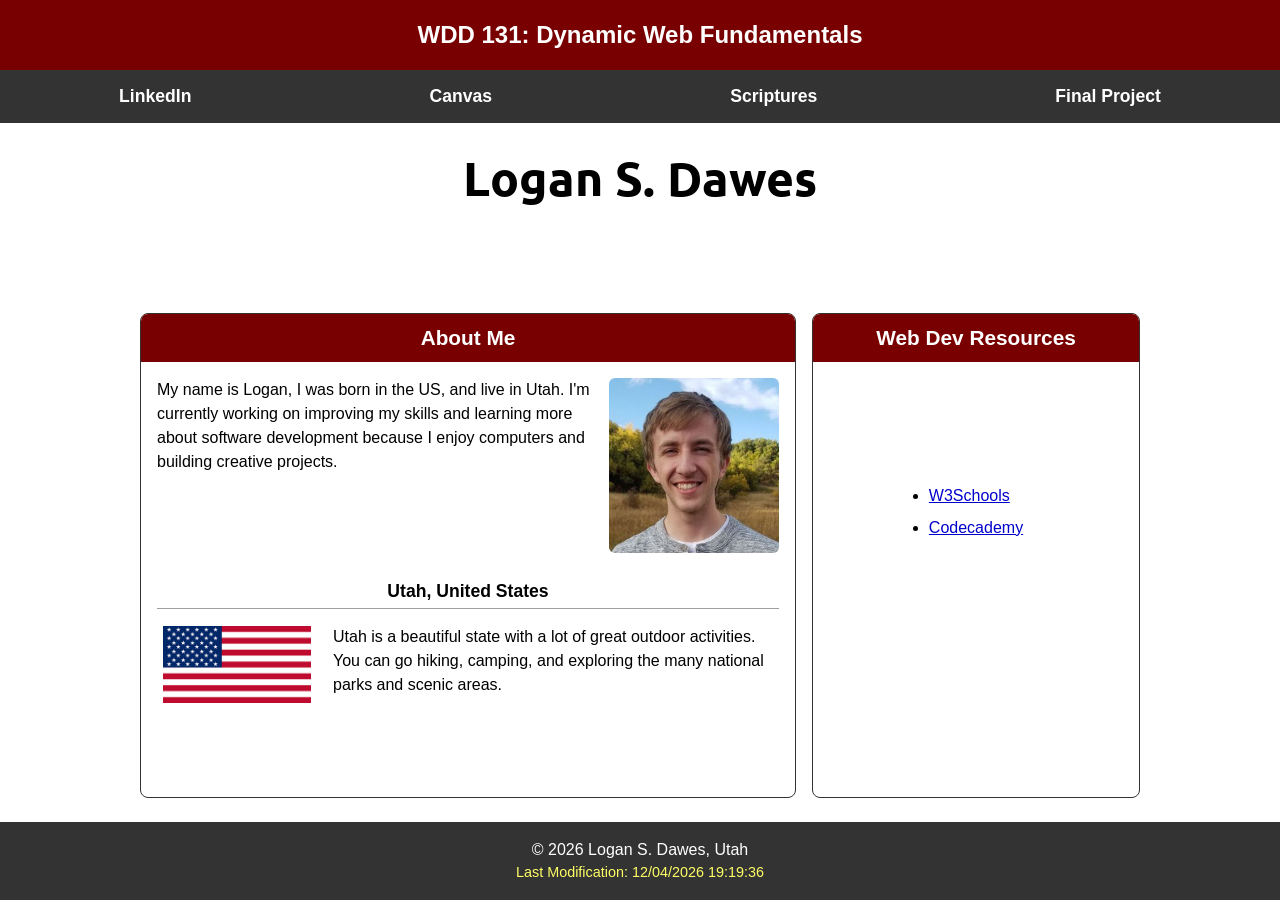
<file: index.html>
<!DOCTYPE html>
<html lang="en">
<head>

    <meta charset="UTF-8">
    <meta name="viewport" content="width=device-width, initial-scale=1.0">

    <link rel="preconnect" href="https://fonts.googleapis.com">
    <link rel="preconnect" href="https://fonts.gstatic.com" crossorigin>
    <link href="https://fonts.googleapis.com/css2?family=Roboto:wght@400;700&family=Ubuntu:wght@400;700&display=swap" rel="stylesheet">

    <meta name="description" content="Dynamic Web Fundamentals W01 Assignment: Logan Dawes Home Page">
    <meta name="author" content="Logan Dawes">
    <link rel="stylesheet" href="styles/base.css">
    <script src="scripts/getdates.js" defer></script>
    <title>WDD 131 - Dynamic Web Fundamentals - Logan Dawes</title>

</head>
<body>

    <header>
        <span id="course-title">WDD 131: Dynamic Web Fundamentals</span>

        <nav>

            <ul class="navigation">
                <li><a href="https://www.linkedin.com/in/logan-dawes" title="LinkedIn">LinkedIn</a></li>
                <li><a href="https://byupw.instructure.com/" title="Canvas">Canvas</a></li>
                <li><a href="https://www.churchofjesuschrist.org/study/scriptures/ot/ex/14?lang=eng&id=p13#p13" title="Scriptures">Scriptures</a></li>
                <li><a href="finalproject.html" title="Final Project">Final Project</a></li>
            </ul>

        </nav>

    </header>
    
    <main>

        <h1>Logan S. Dawes</h1>

        <section class="card">

            <h2>About Me</h2>

            <div class="about-me">

                <p>My name is Logan, I was born in the US, and live in Utah. I'm currently working on improving my skills and learning more about software development because I enjoy computers and building creative projects.</p>
                
                <img src="images/logan.jpg" alt="Picture of Logan">
            </div>

            <div class="location">

                <h3>Utah, United States</h3>

                <div class="location-content">

                    <figure>
                        <img src="images/us-flag.png" alt="Flag of the United States">
                    </figure>

                    <p>Utah is a beautiful state with a lot of great outdoor activities. You can go hiking, camping, and exploring the many national parks and scenic areas.</p>

                </div>
                
                
            </div>

        </section>

        <section class="card">

            <h2>Web Dev Resources</h2>

            <div class="resources">
                <ul>
                    <li><a href="https://www.w3schools.com/htmlcss/" title="W3Schools">W3Schools</a></li>
                    <li><a href="https://www.codecademy.com/catalog/language/html-css" title="Codecademy">Codecademy</a></li>
                </ul>
            </div>

        </section>

    </main>

    <footer>
        <p>&copy; <span id="currentyear"></span> Logan S. Dawes, Utah</p>
        <p id="lastModified">Last modified:</p>
    </footer>  
    
</body>
</html>
</file>
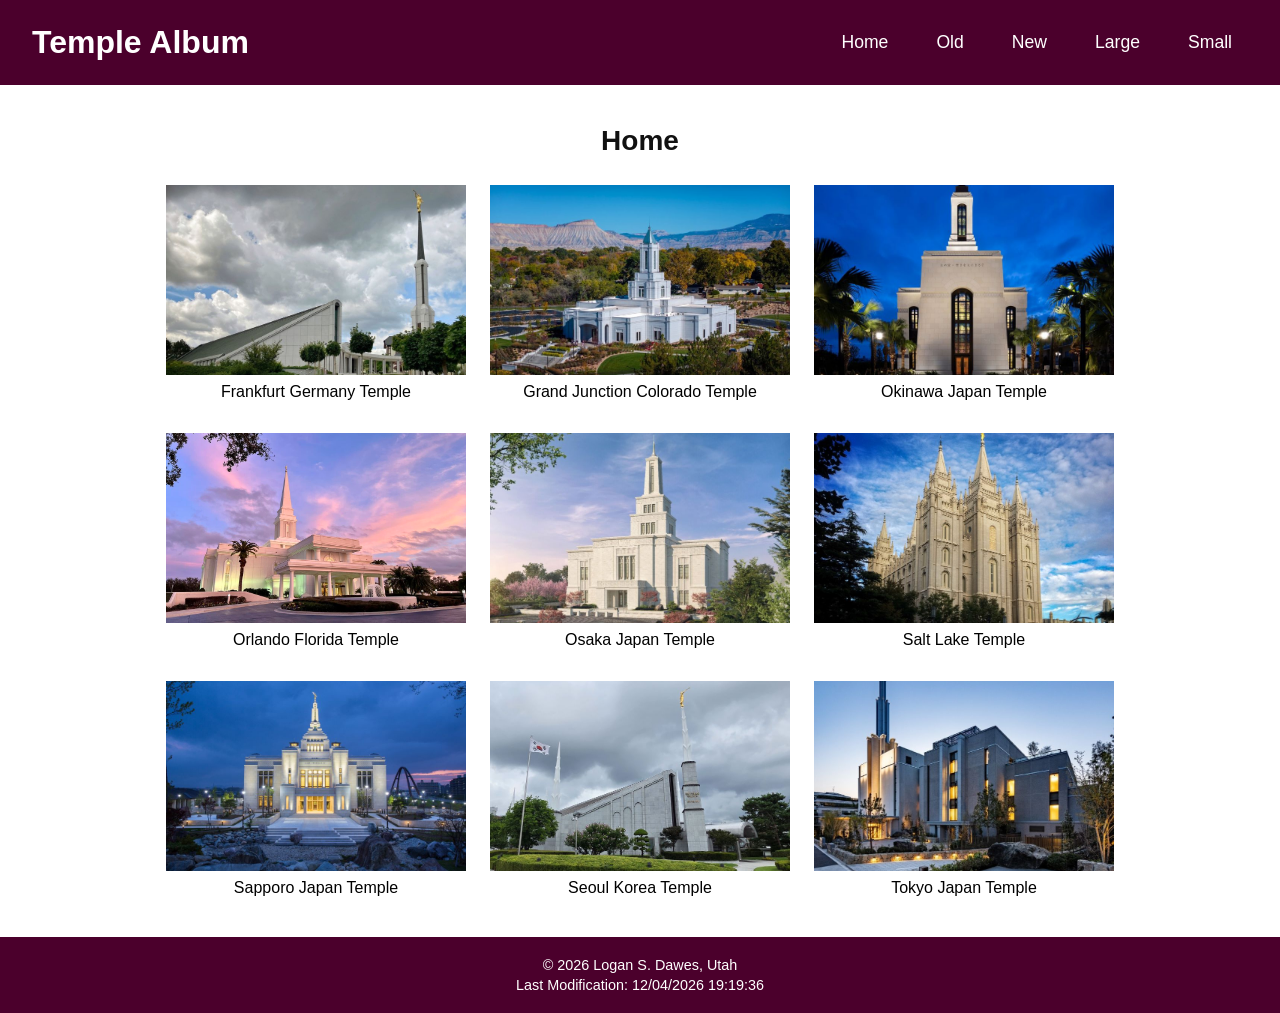
<file: temples.html>
<!DOCTYPE html>
<html lang="en">
<head>
    
    <meta charset="UTF-8">
    <meta name="viewport" content="width=device-width, initial-scale=1.0">
    <meta name="description" content="W02 Assignment: Picture Album: Logan Dawes - Temples">
    <meta name="author" content="Logan Dawes">

    <link rel="preconnect" href="https://fonts.googleapis.com">
    <link rel="preconnect" href="https://fonts.gstatic.com" crossorigin>
    <link href="https://fonts.googleapis.com/css2?family=Roboto:wght@400;700&family=Ubuntu:wght@400;700&display=swap" rel="stylesheet">

    <link rel="stylesheet" href="styles/temples.css">
    <link rel="stylesheet" href="styles/temples-large.css">

    <script src="scripts/temples.js" defer></script>

    <title>Temple Album</title>

</head>
<body>

    <header>

        <h1>Temple Album</h1>

        <button id="menu-btn" aria-label="Open navigation menu">☰</button>

        <nav>
            <ul id="nav-menu">
                <li><a href="temples.html">Home</a></li>
                <li><a href="old.html">Old</a></li>
                <li><a href="new.html">New</a></li>
                <li><a href="large.html">Large</a></li>
                <li><a href="small.html">Small</a></li>
            </ul>
        </nav>

    </header>

    <main>

        <h2>Home</h2>

        <section class="temple-grid">

            <figure>

                <img src="images/frankfurt-germany-temple.jpg" alt="Frankfurt Germany Temple">
                <figcaption>Frankfurt Germany Temple</figcaption>

            </figure>

            <figure>

                <img src="images/grand-j-colorado-temple.jpg" alt="Grand Junction Colorado Temple">
                <figcaption>Grand Junction Colorado Temple</figcaption>

            </figure>

            <figure>

                <img src="images/okinawa-japan-temple.jpg" alt="Okinawa Japan Temple">
                <figcaption>Okinawa Japan Temple</figcaption>

            </figure>

            <figure>

                <img src="images/orlando-florida-temple.jpg" alt="Orlando Florida Temple">
                <figcaption>Orlando Florida Temple</figcaption>

            </figure>

            <figure>

                <img src="images/osaka-japan-temple.jpg" alt="Osaka Japan Temple">
                <figcaption>Osaka Japan Temple</figcaption>

            </figure>

            <figure>

                <img src="images/salt-lake-temple.jpg" alt="Salt Lake Temple">
                <figcaption>Salt Lake Temple</figcaption>

            </figure>

            <figure>

                <img src="images/sapporo-japan-temple.jpg" alt="Sapporo Japan Temple">
                <figcaption>Sapporo Japan Temple</figcaption>

            </figure>

            <figure>

                <img src="images/seoul-korea-temple.jpg" alt="Seoul Korea Temple">
                <figcaption>Seoul Korea Temple</figcaption>

            </figure>

            <figure>

                <img src="images/tokyo-japan-temple.jpg" alt="Tokyo Japan Temple">
                <figcaption>Tokyo Japan Temple</figcaption>

            </figure>

    </section>

    </main>

    <footer>

        <p>&copy; <span id="currentyear"></span> Logan S. Dawes, Utah</p>
        <p id="lastModified">Last modified:</p>

    </footer>

</body>
</html>
</file>
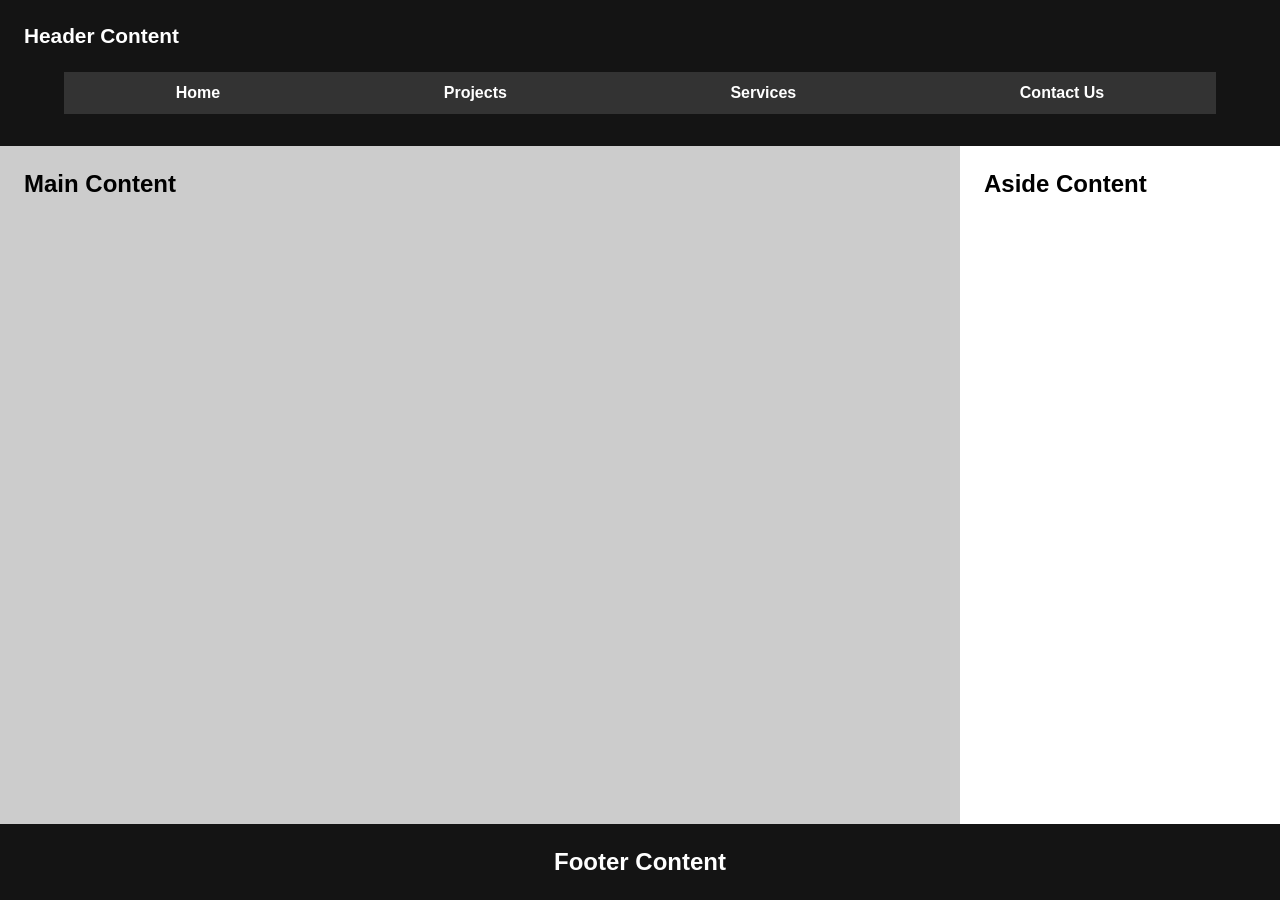
<file: week01/basic-layout.html>
<!DOCTYPE html>
<html lang="en">
<head>
    <meta charset="UTF-8">
    <meta name="viewport" content="width=device-width, initial-scale=1.0">
    <link rel="stylesheet" href="styles/layout.css">
    <title>Logan Dawes WDD 131</title>
</head>
<body>
    <header>
        <h1>Header Content</h1>

        <nav>
        <ul class="navigation">
            <li><a href="#" title="Home">Home</a></li>
            <li><a href="#" title="Projects">Projects</a></li>
            <li><a href="#" title="Services">Services</a></li>
            <li><a href="#" title="Contact Us">Contact Us</a></li>
        </ul>
        </nav>
    </header>

    <main>
        <h2>Main Content</h2>
    </main>

    <aside>
        <h2>Aside Content</h2>
    </aside>

    <footer>
        <h2>Footer Content</h2>
    </footer>
  
</body>
</html>

</body>
</html>
</file>
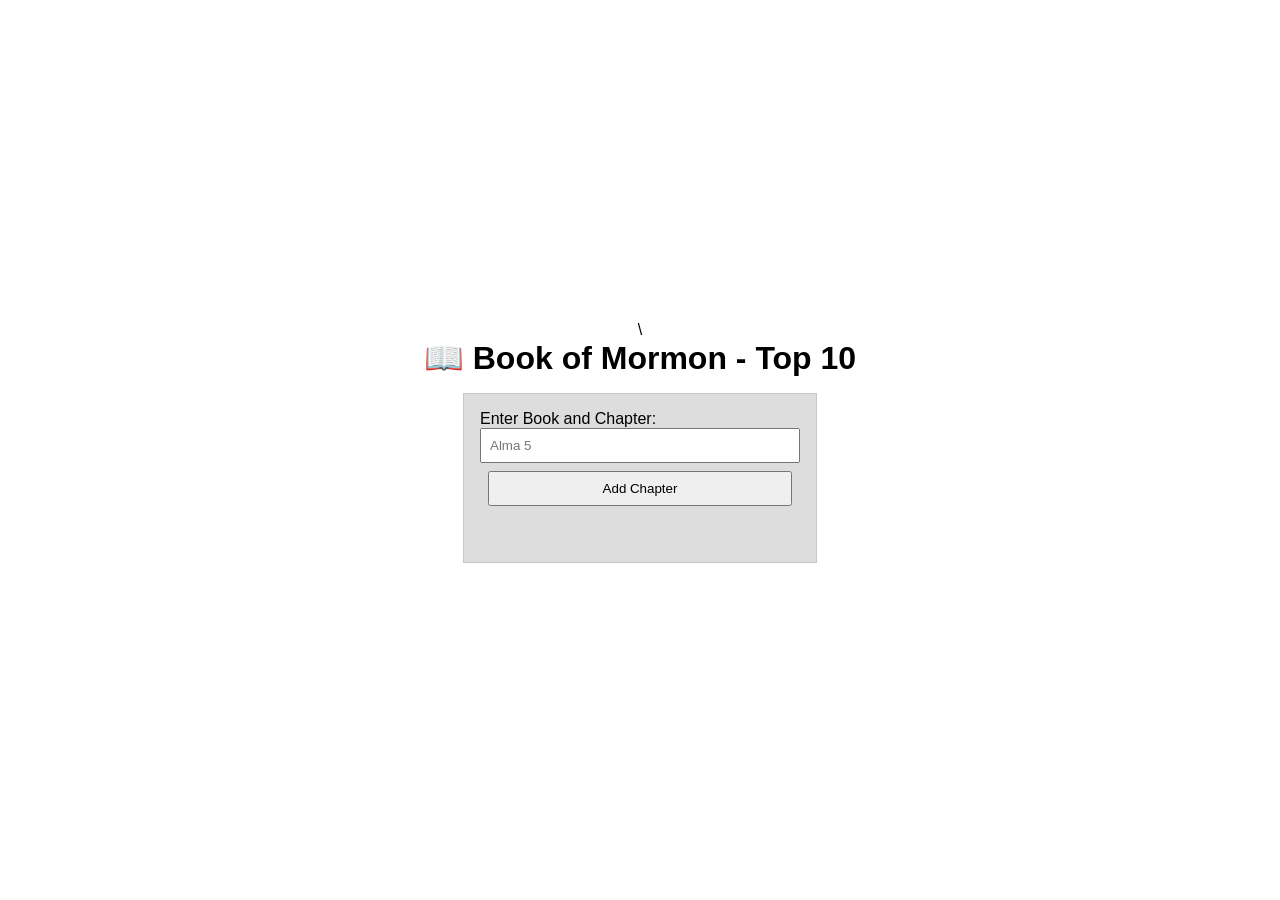
<file: week02/bom.html>
<!DOCTYPE html>
<html lang="en">
<head>
    <meta charset="UTF-8">
    <meta name="viewport" content="width=device-width, initial-scale=1.0">
    <meta name="description" content="Media Query Example">
    <meta name="author" content="Logan Dawes">

    <link rel="stylesheet" href="styles/dom.css">\
    <script src="scripts/dom.js" defer></script>
    <link href="https://fonts.googleapis.com/css2?family=Roboto:wght@400;700&family=Ubuntu:wght@400;700&display=swap" rel="stylesheet">
    <title>Book of Mormon - Top 10</title>
</head>
<body>

    <h1>📖 Book of Mormon - Top 10</h1>
    
    <main>
	    <label for="favchap">Enter Book and Chapter: </label>
	    <input type="text" id="favchap" placeholder="Alma 5">
	    <button type="submit">Add Chapter</button>
	    <ul id="list"></ul>
    </main>
    
</body>
</html>
</file>
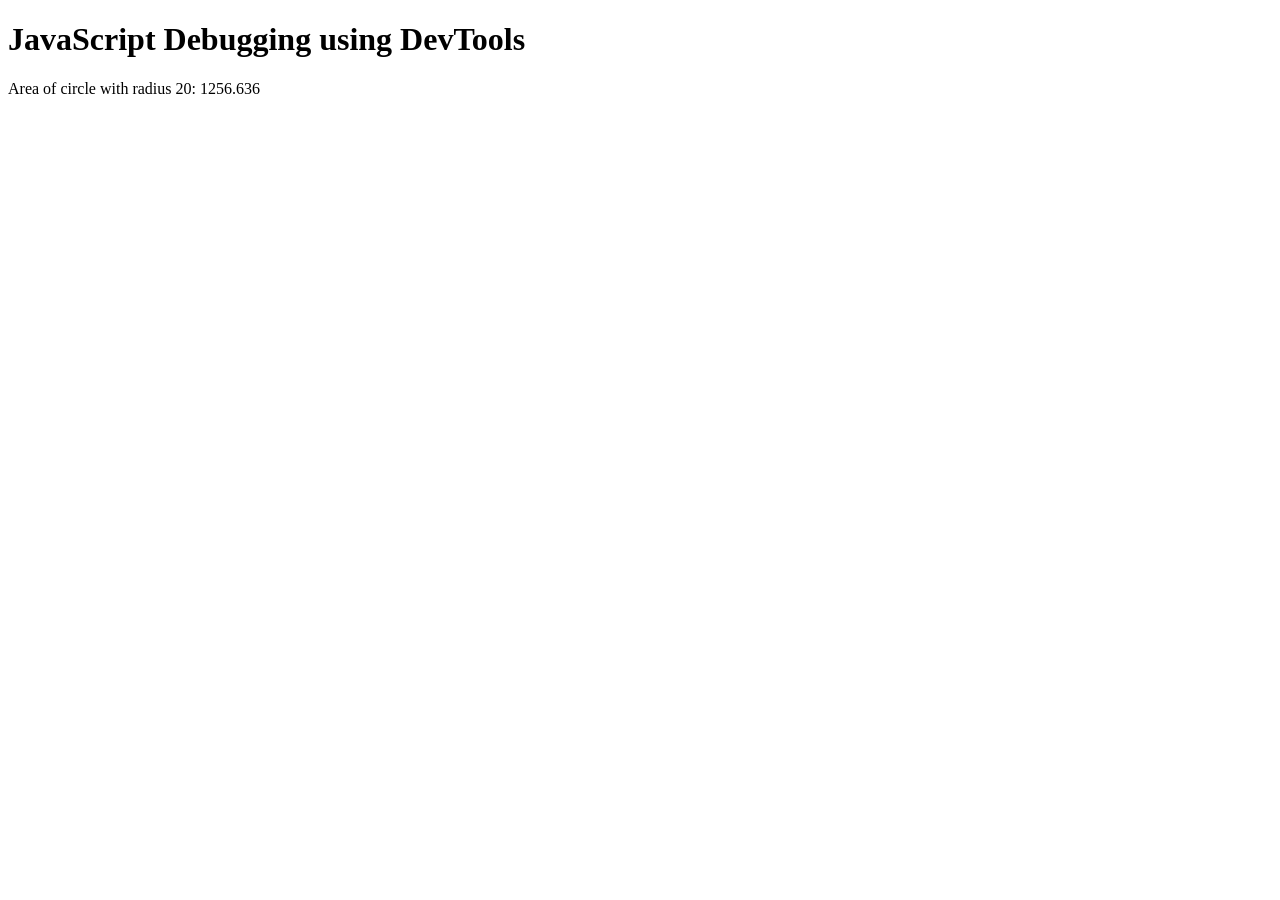
<file: week02/debugging.html>
<!DOCTYPE html>
<html lang="en">
<head>
    <meta charset="UTF-8">
    <meta name="viewport" content="width=device-width, initial-scale=1.0">
    <script src="scripts/debugging.js" defer></script>
    <title>Document</title>
</head>
<body>

    <h1>JavaScript Debugging using DevTools</h1>
    <p>Area of circle with radius <span id="radius"></span>: <span id="area"></span></p>
    
</body>
</html>
</file>
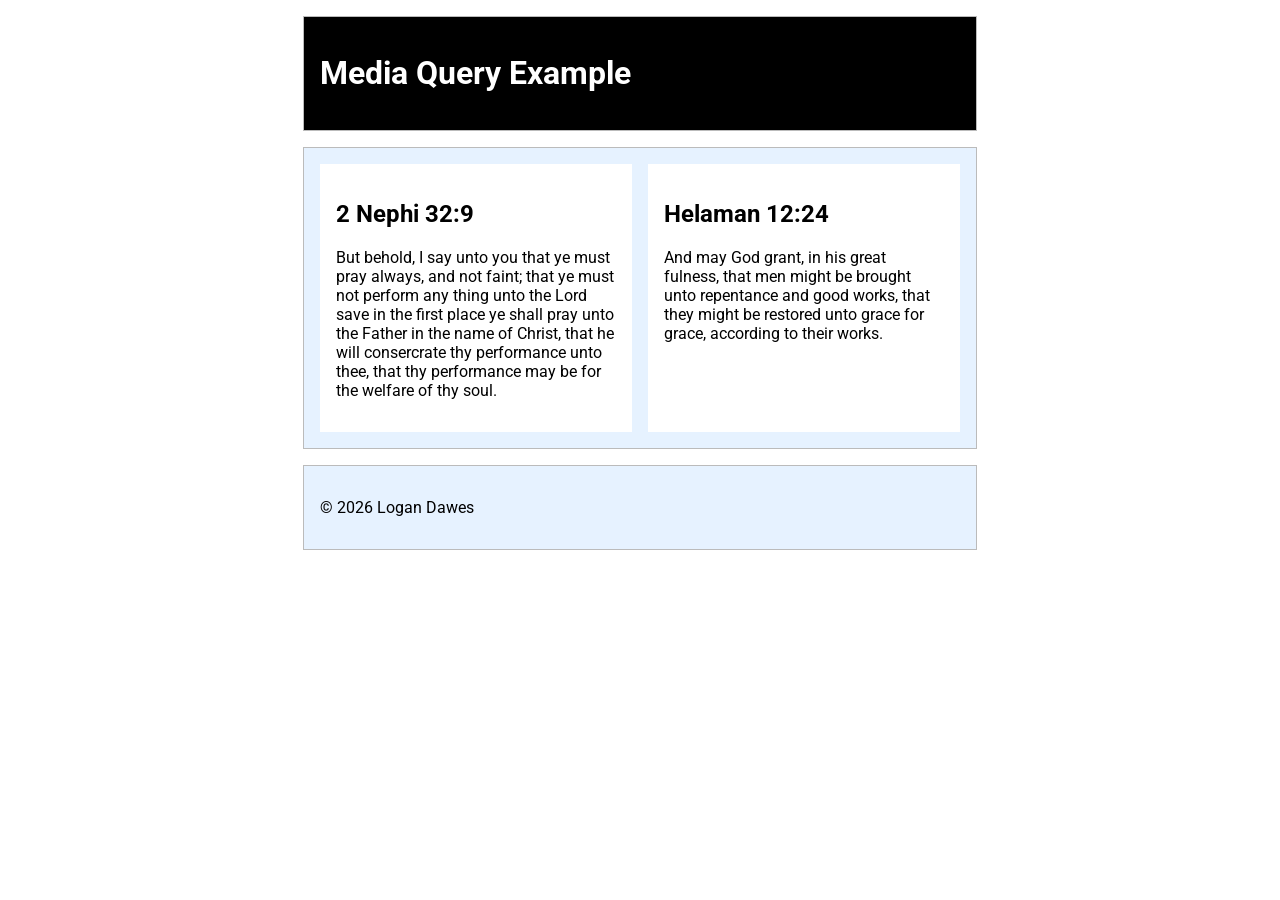
<file: week02/media-query.html>
<!DOCTYPE html>
<html lang="en">
<head>
    <meta charset="UTF-8">
    <meta name="viewport" content="width=device-width, initial-scale=1.0">
    <meta name="description" content="Media Query Example">
    <meta name="author" content="Logan Dawes">

    <link rel="stylesheet" href="styles/media-query.css">
    <link rel="stylesheet" href="styles/media-query-large.css">
    <link href="https://fonts.googleapis.com/css2?family=Roboto:wght@400;700&family=Ubuntu:wght@400;700&display=swap" rel="stylesheet">

    <title>Document</title>
</head>
<body>

    <header>
        <h1>Media Query Example</h1>
    </header>

    <main>

        <section>
            <h2>2 Nephi 32:9</h2>
            <p>But behold, I say unto you that ye must pray always, and not faint; that ye must not perform any thing unto the Lord save in the first place ye shall pray unto the Father in the name of Christ, that he will consercrate thy performance unto thee, that thy performance may be for the welfare of thy soul.</p>
        </section>

        <section>
            <h2>Helaman 12:24</h2>
            <p>And may God grant, in his great fulness, that men might be brought unto repentance and good works, that they might be restored unto grace for grace, according to their works.</p>
        </section>

    </main>
    
    <footer>
        <p>&copy; 2026 Logan Dawes</p>
    </footer>

</body>
</html>
</file>
<file: styles/base.css>
*{
    margin: 0;
    padding: 0;
    box-sizing: border-box;
}

body {
    font-family: Arial, sans-serif;
    min-height: 100vh;
    background-color: #ffffff;
    display: grid;
    grid-template-rows: auto 1fr auto;
}  

/* HEADER */

header {
    background-color: #790000;
    color: #ffffff;
    text-align: center;
}

#course-title {
    display: block;
    padding: 1.3rem;
    font-family: Arial, sans-serif;
    font-size: 1.5rem;
    font-weight: 700;
}

/* NAVIGATION */

nav {
    background-color: #333333;
}

.navigation {
    list-style: none;
    display: flex;
}

.navigation li {
    flex: 1 1 auto;
}

.navigation a {
    display: block;
    color: #ffffff;
    text-decoration: none;
    text-align: center;
    padding: 1rem;
    font-weight: 700;
    font-size: 1.1rem;
}

.navigation a:hover {
    color: #0000cc;
    text-decoration: underline;
}

/* MAIN */

main {
    display: grid;
    grid-template-columns: 2fr 1fr;
    gap: 1rem;

    max-width: 1000px;
    width: 90%;
    margin: 1.5rem auto;
}

main h1 {
    grid-column: 1 / 3;
    text-align: center;
    font-family: "Ubuntu", Arial, sans-serif;
    font-size: 3rem;
    margin-bottom: 1rem;
}

/* CARD */

.card {
    border: 1px solid #333333;
    border-radius: 8px;
    background-color: #ffffff;
    overflow: hidden;
}

.card h2 {
    background-color: #790000;
    color: #ffffff;
    text-align: center;
    padding: 0.75rem;
    font-size: 1.3rem;
}

/* ABOUT ME */

.about-me {
    display: grid;
    grid-template-columns: 1fr 170px;
    gap: 1rem;
    padding: 1rem;
    align-items: start;
}

.about-me p {
    font-size: 1rem;
    line-height: 1.5;
}

.about-me img {
    width: 170px;
    height: auto;
    border-radius: 6px;
    justify-self: end;
}

/* Location section */

.location {
    padding: 0 1rem 1rem;
}

.location h3 {
    text-align: center;
    padding: 0.75rem 0 0.4rem;
    margin-bottom: 1rem;
    border-bottom: 1px solid #a0a0a0;
    font-size: 1.1rem;
}

.location-content {
    display: grid;
    grid-template-columns: 160px 1fr;
    gap: 1rem;
    align-items: start;
}

.location figure {
    text-align: center;
}

.location figure img {
    width: 150px;
    height: auto;
    border: 1px solid #ffffff;
}

.location-content p {
    font-size: 1rem;
    line-height: 1.5;
}

/* RESOURCES */

.resources {
    min-height: 300px;
    display: flex;
    align-items: center;
    justify-content: center;
}

.resources ul {
    line-height: 2;
    font-size: 1rem;
}

.resources a {
    color: #0000cc;
}

.resources a:hover {
    color: #790000;
}

/* Footer */

footer {
    background-color: #333333;
    color: #ffffff;
    text-align: center;
    padding: 1rem;
    line-height: 1.5;
}

footer p:last-child {
    color: #ffff66;
    font-size: 0.9rem;
}
</file>
<file: styles/temples.css>
* {
    margin: 0;
    padding: 0;
    box-sizing: border-box;
}

body {
    font-family: Arial, sans-serif;
    background-color: #ffffff;
    color: #111;
    margin: 0;
    min-height: 100vh;
    display: flex;
    flex-direction: column;
    height: 100%;
}

header {
    background-color: #4b002c;
    color: white;
    padding: 1.25rem;
    display: grid;
    grid-template-columns: 1fr auto;
    align-items: center;
}

header h1 {
    font-family: Arial, sans-serif;
    font-size: 2rem;
}

#menu-btn {
    display: block;
    background: none;
    border: none;
    color: white;
    font-size: 2.5rem;
    cursor: pointer;
}

nav {
    grid-column: 1 / 3;
}

nav ul {
    list-style: none;
    display: none;
    flex-direction: column;
    margin-top: 1rem;
    gap: 0.5rem;
}

nav ul.open {
    display: flex;
}

nav a {
    display: block;
    color: white;
    text-decoration: none;
    font-size: 1.2rem;
    padding: 0.75rem;
    text-align: center;
    border-radius: 6px;
}

nav a:hover {
    background-color: white;
    color: #3d0b63;
}

main {
    max-width: 900px;
    margin: 0 auto;
    padding: 2rem 1rem;
    flex: 1;
}

main h1,
main h2 {
    text-align: center;
    font-family: Arial, sans-serif;
    font-size: 1.75rem;
    margin-bottom: 1.5rem;
}

.temple-grid {
    display: grid;
    grid-template-columns: 1fr;
    gap: 2rem;
}

figure {
    text-align: center;
}

figure img {
    width: 100%;
    max-width: 350px;
    height: 220px;
    object-fit: cover;
    display: block;
    margin: 0 auto;
}

figcaption {
    margin-top: 0.5rem;
    color: #000000;
    font-size: 1rem;
}

footer {
    background-color: #4b002c;
    color: white;
    text-align: center;
    padding: 1rem;
    font-size: 0.9rem;
}

footer p {
    margin: 0.25rem 0;
}
</file>
<file: styles/temples-large.css>
@media screen and (min-width: 500px) {
    header {
        display: flex;
        justify-content: space-between;
        align-items: center;
        padding: 1.25rem 2rem;
    }

    header h1 {
        margin: 0;
        font-size: 2rem;
    }

    #menu-btn {
        display: none;
    }

    nav {
        width: auto;
    }

    nav ul {
        display: flex;
        flex-direction: row;
        justify-content: flex-end;
        align-items: center;
        gap: 1rem;
        margin: 0;
    }

    nav a {
        padding: 0.75rem 1rem;
        font-size: 1.1rem;
    }

    nav a:hover {
        background-color: white;
        color: #4b002c;
    }

    main {
        max-width: 1000px;
        margin: 0 auto;
        padding: 2.5rem 1rem;
    }

    main h1,
    main h2 {
        margin-bottom: 1.75rem;
    }

    .temple-grid {
        grid-template-columns: repeat(3, 1fr);
        gap: 2rem 1.5rem;
        justify-items: center;
    }

    figure {
        width: 100%;
    }

    figure img {
        max-width: 300px;
        height: 190px;
    }

    figcaption {
        font-size: 1rem;
    }

    footer {
        padding: 1rem;
    }
}
</file>
<file: week01/styles/layout.css>
* {
  margin: 0;
  padding: 0;
  box-sizing: border-box;
}

body {
  font-family: Arial, sans-serif;

  display: grid;
  grid-template-columns: 3fr 1fr;
  grid-template-rows: auto 1fr auto;
  min-height: 100vh;
}

header {
  grid-column: 1 / 3;
  background-color: #141414;
  color: white;
}

h1 {
  padding: 1.5rem;
  font-size: 1.3rem;
}

nav {
  margin: 0 auto 2rem;
  max-width: 90vw;
}

.navigation {
  list-style: none;
  display: flex;
  flex-wrap: wrap;
  background-color: #333;
  align-items: center;
}

.navigation li {
  flex: 1 1 auto;
}

.navigation a {
  display: block;
  color: white;
  text-decoration: none;
  text-align: center;
  padding: 0.75rem;
  font-family: Arial, sans-serif;
  font-weight: 700;
}

.navigation a:hover {
  text-decoration: underline;
  text-decoration-color: yellow;
}

main {
  background-color: #ccc;
  padding: 1.5rem;
}

aside {
  background-color: white;
  padding: 1.5rem;
}

footer {
  grid-column: 1 / 3;
  background-color: #141414;
  color: white;
  text-align: center;
  padding: 1.5rem;
}
</file>
<file: week02/styles/dom.css>
* {
	margin: 0;
	padding: 0;
}

body {
	height: 100vh;
	display: flex;
	flex-direction: column;
	align-items: center;
	justify-content: center;
	font-family: Acme, Arial, sans-serif;
}

h1 {
	font-size: 1.5rem;
}

main {
	margin: 1rem auto;
	border: 1px solid rgb(0 0 0 / 0.1);
	padding: 1rem;
	background-color: #ddd;
	display: flex;
	flex-direction: column;
}

input,
button {
	padding: 0.5rem;
}

button {
	margin: 0.5rem;
}

.delete {
	width: fit-content;
}

.input {
	display: flex;
	gap: 1rem;
}

.list {
	padding: 0.5rem;
}

ul {
	margin: 1rem;
	list-style: none;
}

li {
	display: flex;
	align-items: center;
	justify-content: space-between;
}

@media only screen and (min-width: 32.5em) {
	h1 {
		font-size: 2rem;
	}

	main {
		width: 320px;
	}
}
</file>
<file: week02/styles/media-query.css>
body{
    font-family: 'Roboto', sans-serif;
}

header, main, footer{
    max-width: 640px;
    margin: 1rem auto;
    border: 1px solid #bbb;
    padding: 1rem;
    background-color: #e6f2ff;
}

main{
    display: grid;
    grid-template-columns: 1fr;
    grid-gap: 1rem;
}

section{
    padding: 1rem;
    background-color: #fff;
}
</file>
<file: week02/styles/media-query-large.css>
@media screen and (min-width: 500px) {
  header {
    background-color: #000;
    color: #fff;
  }
  
  main {
    grid-template-columns: 1fr 1fr;
  }
}
</file>
